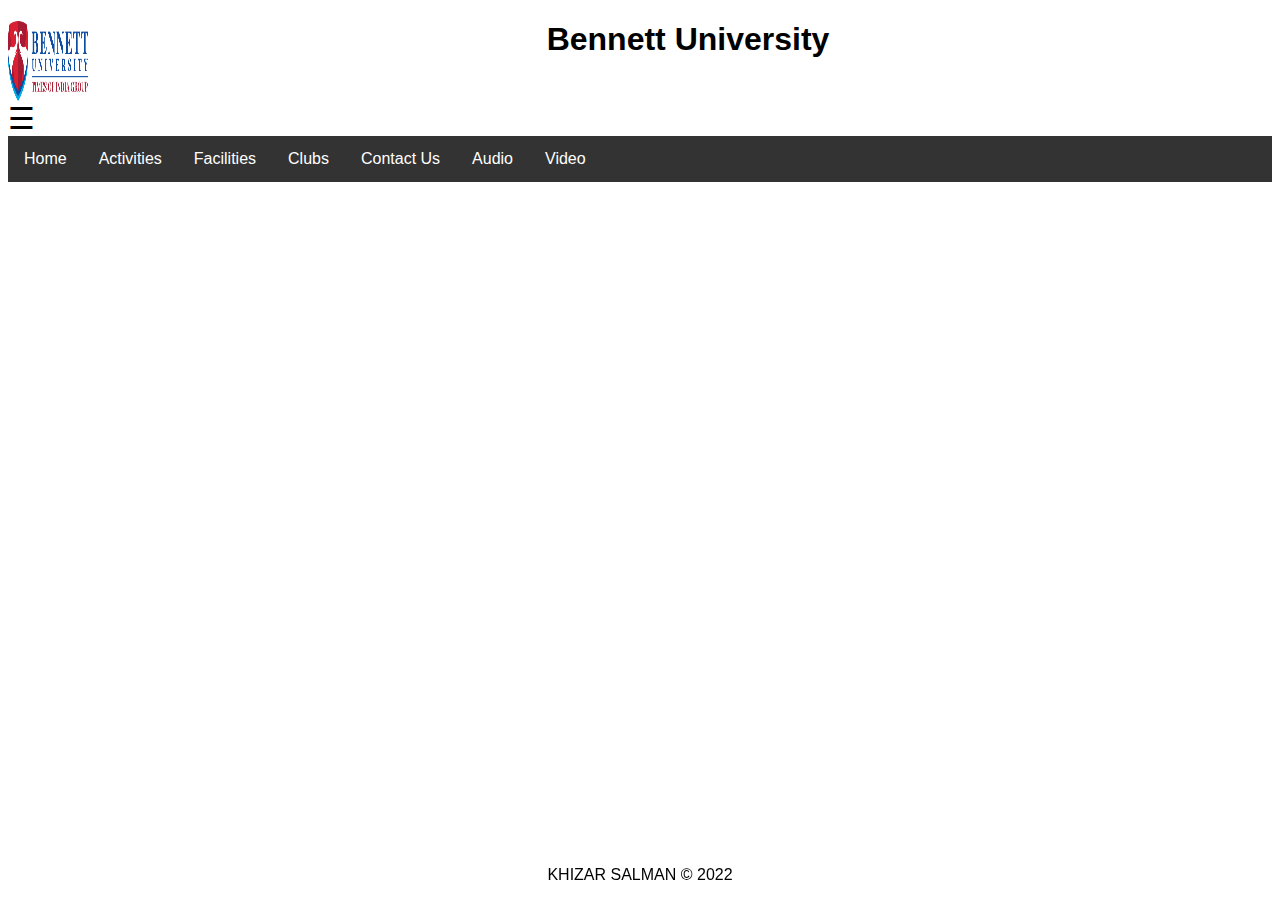
<file: index.html>
<!DOCTYPE html>
<html lang="en">

<head>
    <meta charset="UTF-8">
    <meta http-equiv="X-UA-Compatible" content="IE=edge">
    <meta name="viewport" content="width=device-width, initial-scale=1.0">
    <title>Home</title>
    <link rel="stylesheet" href="styles.css">
</head>

<body>
    <!-- header -->

    <nav id="navbar">
        <img src="Bennett.png" alt="Logo image" align="left">
        <center>
            <h1>Bennett University</h1>
        </center>
    </nav>

    <!-- navbar -->

    <div id="mySidenav" class="sidenav">
        <a href="javascript:void(0)" class="closebtn" onclick="closeNav()">&times;</a>
        <a href="#">Home</a>
        <a href="#">Activities</a>
        <a href="#">Facilities</a>
        <a href="#">Clubs</a>
        <a href="#">Contact Us</a>
    </div>

    <span style="font-size:30px;cursor:pointer" onclick="openNav()">&#9776;</span>

    <script>
        function openNav() {
            document.getElementById("mySidenav").style.width = "250px";
        }

        function closeNav() {
            document.getElementById("mySidenav").style.width = "0";
        }
    </script>


    <!-- menu -->

    <div class="navbar">
        <div class="dropdown">
            <button class="dropbtn">Home
                <i class="fa fa-caret-down"></i>
            </button>
            <div class="dropdown-content">
                <a href="#">About us</a>
                <a href="#">Mission</a>
                <a href="#">Team</a>
            </div>
        </div>
        <div class="dropdown">
            <button class="dropbtn">Activities
                <i class="fa fa-caret-down"></i>
            </button>
            <div class="dropdown-content">
                <a href="#">Sports</a>
                <a href="#">Academics</a>
            </div>
        </div>
        <div class="dropdown">
            <button class="dropbtn">Facilities
                <i class="fa fa-caret-down"></i>
            </button>
            <div class="dropdown-content">
                <a href="#">Sports Complex</a>
                <a href="#">Library</a>
                <a href="#">Hostels</a>
                <a href="#">Cafeteria</a>
            </div>
        </div>
        <div class="dropdown">
            <button class="dropbtn">Clubs
                <i class="fa fa-caret-down"></i>
            </button>
            <div class="dropdown-content">
                <a href="#">Fullstack</a>
                <a href="#">DevOPS</a>
                <a href="#">AI</a>
                <a href="#">Blockchain</a>
            </div>
        </div>
        <a href="v">Contact Us</a>
        <a href="audio.html">Audio</a>
        <a href="video.html">Video</a>
    </div>
    </div>


    <!-- footer -->

    <footer>
        <p>KHIZAR SALMAN © 2022</p>
    </footer>


</html>
</file>
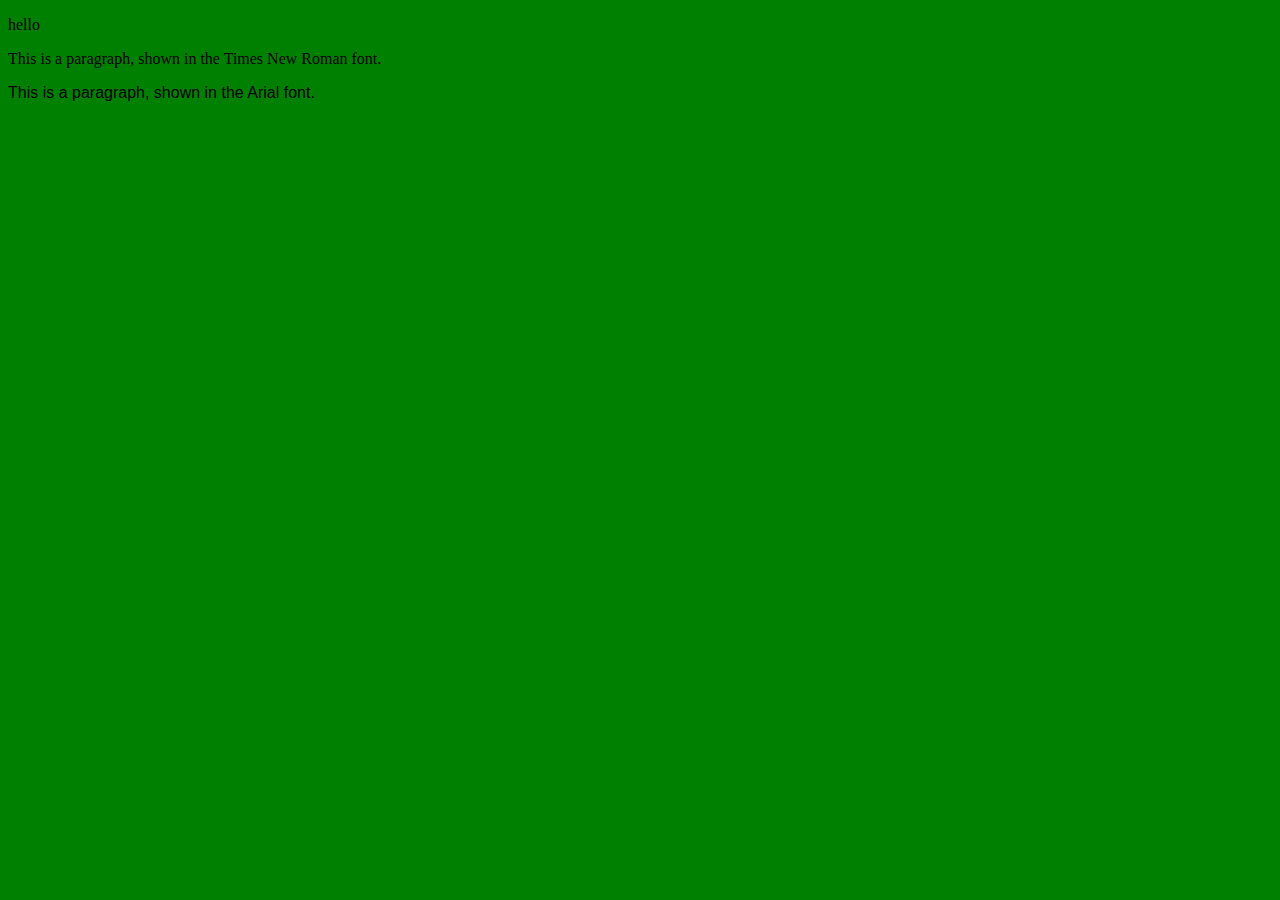
<file: lab10/index.html>
<!DOCTYPE html>
<html lang="en">

<head>
    <meta charset="UTF-8">
    <meta http-equiv="X-UA-Compatible" content="IE=edge">
    <meta name="viewport" content="width=device-width, initial-scale=1.0">
    <title>Document</title>
    <link rel="stylesheet" href="style.css">
    <link rel="stylesheet" href="http://fonts.googleapis.com/css?family=Sofia">
</head>

<body>
    <p>hello</p>
    <p class="a">This is a paragraph, shown in the Times New Roman font.</p>
    <p class="b">This is a paragraph, shown in the Arial font.</p>
</body>

</html>
</file>
<file: styles.css>
/* header */

#navbar {
    width: 100vw;
    height: 80px;

}

#navbar img {
    display: block;
    width: 80px;
    height: 80px;
    margin: auto;
}


/* navbar */

body {
    font-family: "Lato", sans-serif;
}

.sidenav {
    height: 100%;
    width: 0;
    position: fixed;
    z-index: 1;
    top: 0;
    left: 0;
    background-color: #111;
    overflow-x: hidden;
    transition: 0.5s;
    padding-top: 60px;
}

.sidenav a {
    padding: 8px 8px 8px 32px;
    text-decoration: none;
    font-size: 25px;
    color: #818181;
    display: block;
    transition: 0.3s;
}

.sidenav a:hover {
    color: #f1f1f1;
}

.sidenav .closebtn {
    position: absolute;
    top: 0;
    right: 25px;
    font-size: 36px;
    margin-left: 50px;
}

@media screen and (max-height: 450px) {
    .sidenav {
        padding-top: 15px;
    }

    .sidenav a {
        font-size: 18px;
    }
}


/* menu */
body {
    font-family: Arial, Helvetica, sans-serif;
}

.navbar {
    overflow: hidden;
    background-color: #333;
}

.navbar a {
    float: left;
    font-size: 16px;
    color: white;
    text-align: center;
    padding: 14px 16px;
    text-decoration: none;
}

.dropdown {
    float: left;
    overflow: hidden;
}

.dropdown .dropbtn {
    font-size: 16px;
    border: none;
    outline: none;
    color: white;
    padding: 14px 16px;
    background-color: inherit;
    font-family: inherit;
    margin: 0;
}

.navbar a:hover,
.dropdown:hover .dropbtn {
    background-color: red;
}

.dropdown-content {
    display: none;
    position: absolute;
    background-color: #f9f9f9;
    min-width: 160px;
    box-shadow: 0px 8px 16px 0px rgba(0, 0, 0, 0.2);
    z-index: 1;
}

.dropdown-content a {
    float: none;
    color: black;
    padding: 12px 16px;
    text-decoration: none;
    display: block;
    text-align: left;
}

.dropdown-content a:hover {
    background-color: #ddd;
}

.dropdown:hover .dropdown-content {
    display: block;
}


/* footer */

footer {
    position: fixed;
    left: 0;
    bottom: 0;
    width: 100%;
    text-align: center;
 }
</file>
<file: lab10/style.css>
body{
    background-color: green;
}

/* single line comment */


/* multiple
line 
comment */

p.a {
    font-family: "Times New Roman", Times, serif, color: "red";
  }
  
  p.b {
    font-family: Arial, Helvetica, sans-serif;
  }
</file>
